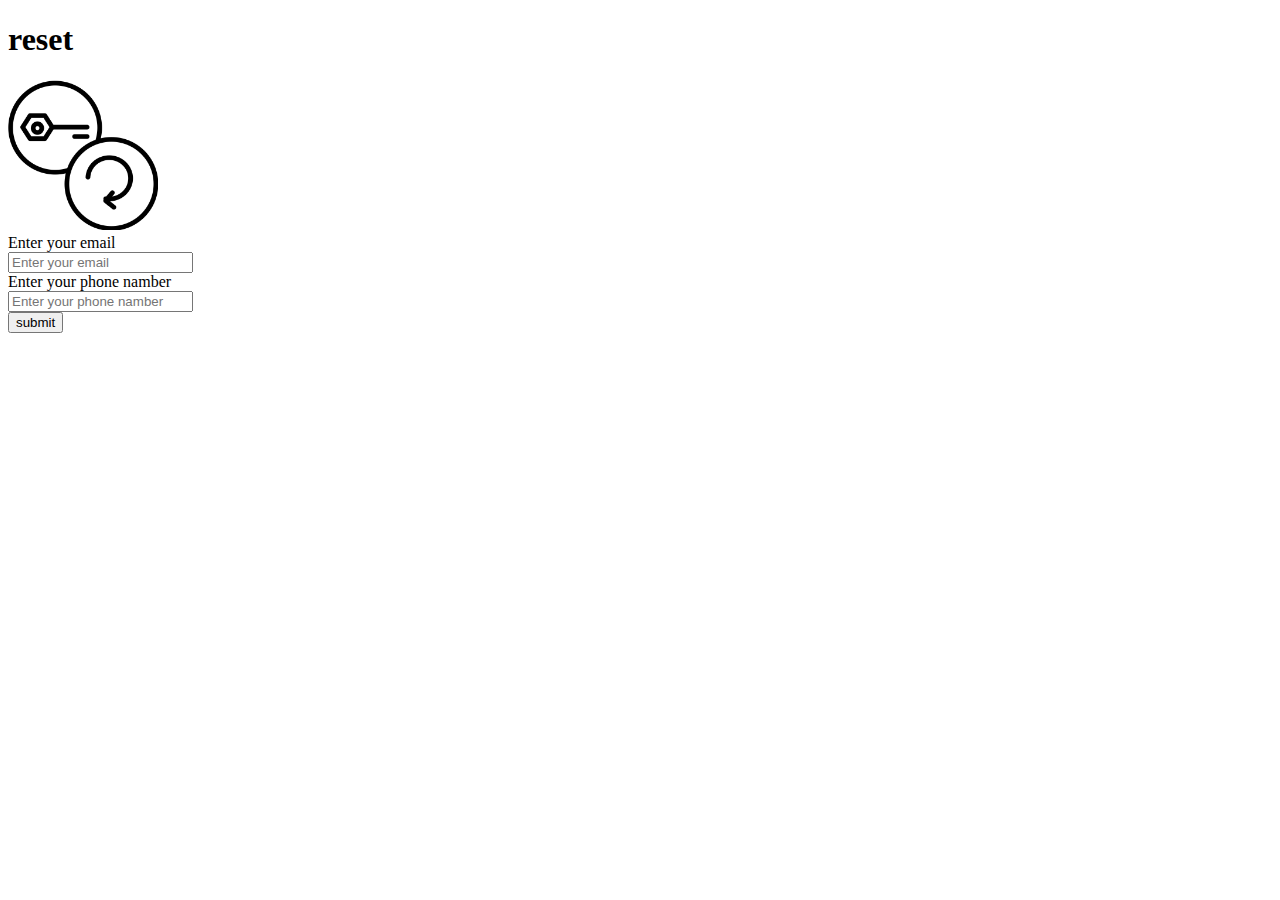
<file: page/reset.html>
<!DOCTYPE html> 
<html lang="en ">
    <head>
        <meta charset="UTF-8">
        <meta http-equiv="X-UA-Compatible" content="IE=edge">
        <meta name="viewport" content="width=device=width,initia"/>
        <title>reset</title>
        <body>
                <h1>reset</h1>
                <img src="../img/key.png" alt=""width="150">
                <!.....reset page...>
                <form action="">
                    <label for="mail">Enter your email</label><br/>
                    <input type="email" placeholder="Enter your email"><br/>
                    <label for="phone namber">Enter your phone namber </label> <br/>
                    <input type="phone namber " placeholder="Enter your phone namber "><br/>
                    <input type="reset" value="submit">
                </form>
        </body>
    </head>
</html>
</file>
